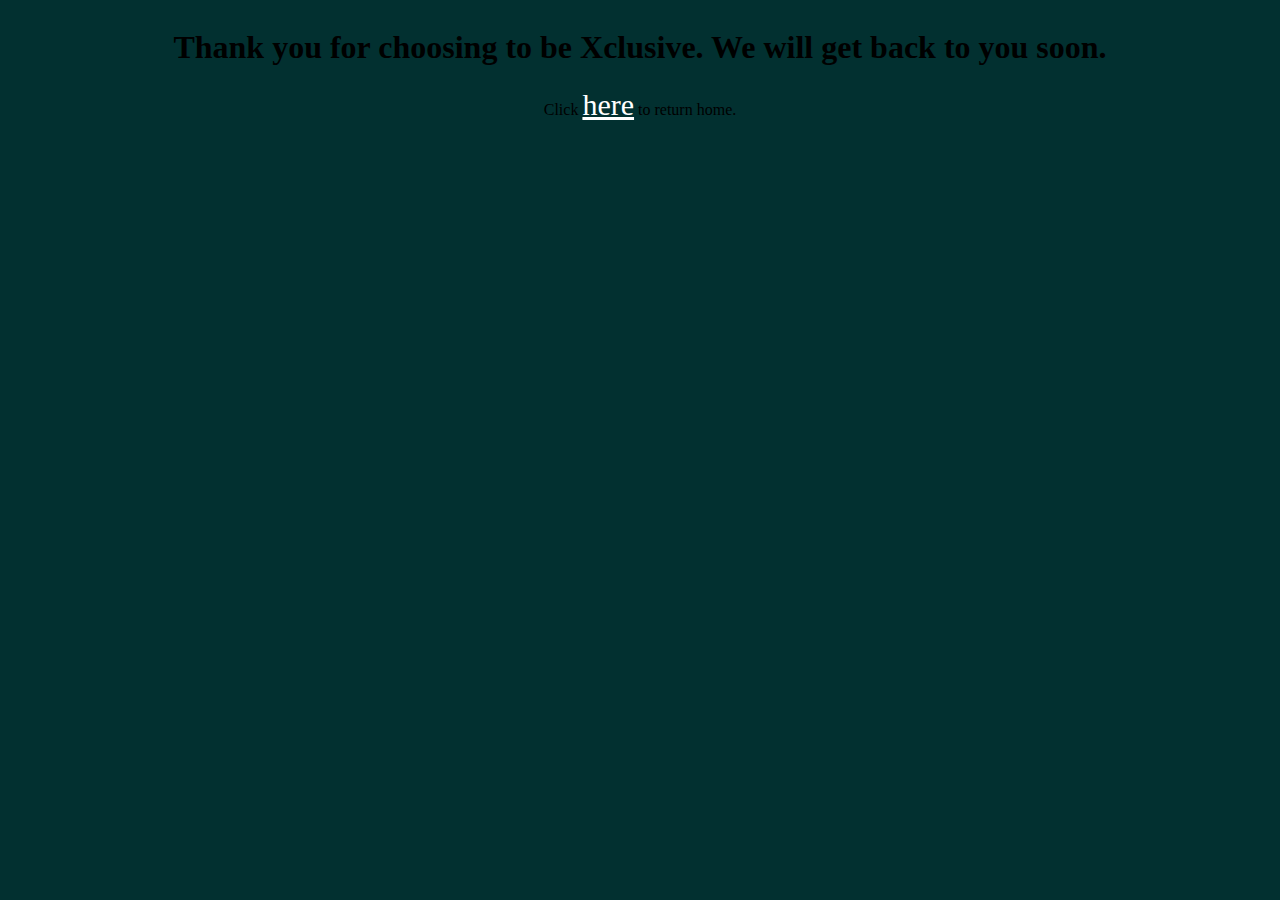
<file: thanks.html>
<!DOCTYPE html>
<!--[if lt IE 7]>      <html class="no-js lt-ie9 lt-ie8 lt-ie7"> <![endif]-->
<!--[if IE 7]>         <html class="no-js lt-ie9 lt-ie8"> <![endif]-->
<!--[if IE 8]>         <html class="no-js lt-ie9"> <![endif]-->
<!--[if gt IE 8]><!-->
<html class="no-js">
<!--<![endif]-->

<head>
    <meta charset="utf-8">
    <meta http-equiv="X-UA-Compatible" content="IE=edge">
    <title>Thank You</title>
    <meta name="description" content="">
    <meta name="viewport" content="width=device-width, initial-scale=1">
    <link rel="stylesheet" href="style.css">
</head>

<body>
    <div class="jumbotron">
        <h1>Thank you for choosing to be Xclusive. We will get back to you soon.</h1>
        <p>Click <a href="home.html">here</a> to return home.</p>


    </div>
</body>

</html>
</file>
<file: style.css>
header {
    position: relative;
    background-color: black;
    height: 75vh;
    min-height: 25rem;
    width: 100%;
    overflow: hidden;
}

header video {
    position: absolute;
    top: 50%;
    left: 50%;
    min-width: 100%;
    min-height: 100%;
    width: auto;
    height: auto;
    z-index: 0;
    -ms-transform: translateX(-50%) translateY(-50%);
    -moz-transform: translateX(-50%) translateY(-50%);
    -webkit-transform: translateX(-50%) translateY(-50%);
    transform: translateX(-50%) translateY(-50%);
}

header .container {
    position: relative;
    z-index: 2;
    font-family: cursive;
}

header .overlay {
    position: absolute;
    top: 0;
    left: 0;
    height: 100%;
    width: 100%;
    background-color: black;
    opacity: 0.5;
    z-index: 1;
}

@media (pointer: coarse) and (hover: none) {
    header {
        background: url('https://source.unsplash.com/XT5OInaElMw/1600x900') black no-repeat center center scroll;
    }
    header video {
        display: none;
    }
}

body {
    align-content: center;
    text-align: center;
    background-color: rgb(2, 48, 48);
}

.container {
    text-align: left;
    font-family: 'Times New Roman', Times, serif;
}

.info {
    background-color: teal;
    text-align: center;
    align-content: center;
    font-size: 30px;
}

.label {
    text-align: center;
}

input[type=submit] {
    background-color: #4CAF50;
    color: white;
    padding: 12px 20px;
    border: none;
    border-radius: 4px;
    cursor: pointer;
}

input[type=submit]:hover {
    background-color: #45a049;
}

a {
    font-size: 30px;
    color: white;
}
</file>
